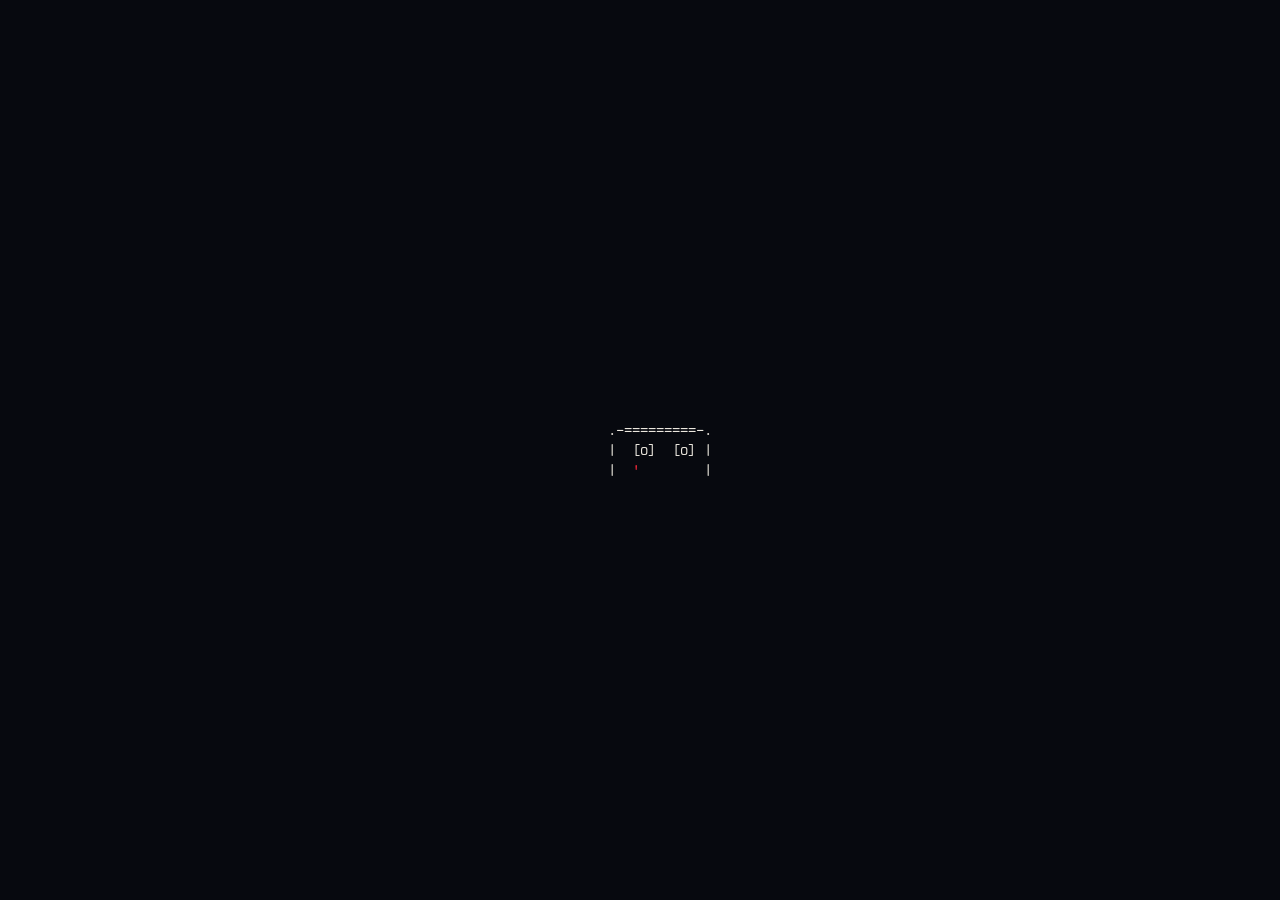
<file: content/interactivos/robot-solo.html>
<!DOCTYPE html>
<html lang="es">
<head>
<meta charset="utf-8">
<meta name="viewport" content="width=device-width, initial-scale=1">
<title>Robot · Memento Robot</title>


<style>
@font-face { font-family:'Muthur'; src:url('[data-uri]') format('opentype'); }
* { box-sizing:border-box; margin:0; }
/* mismo fondo que el sitio: noche del taller */
body { background:#07090f; padding:20px; font-family:Georgia,serif;
    display:flex; align-items:center; justify-content:center; min-height:100vh; }
:root { --tinta:#ece8df; --acento:#ff2a3c; }

.arte {
    font-family:'Muthur','Courier New',monospace;
    color:var(--tinta); font-size:16px; line-height:1.25;
    white-space:pre; display:inline-block; text-align:left;
}
.arte .lagrima { color:var(--acento); }
@media (max-width: 560px) {
    .arte { font-size: 12px; }
}
</style>
</head>
<body>
<div class="arte" id="arte"></div>

<script>
const ARTE = "     .-=========-.\n     |  [o]  [o] |\n     |  T        |\n     |    ___    |\n     |   |   |   |\n     '-==|===|==-'\n        ||   ||\n    .==#=======#==.\n   //  _________  \\\\\n  ||   | R M C |   ||\n  ||   |  #####|   ||\n  ||   |_|###|_|   ||\n   \\\\   #########  //\n    '==#=======#=='\n        ||   ||\n       _||_ _||_";
const VEL = 18;
const elA=document.getElementById('arte');
let t=null;
function pintar(){
    elA.innerHTML=''; let i=0;
    function paso(){
        if(i>=ARTE.length) return;
        const ch=ARTE[i];
        if(ch==='T'){const s=document.createElement('span');s.className='lagrima';s.textContent="'";elA.appendChild(s);}
        else{elA.appendChild(document.createTextNode(ch));}
        i++; t=setTimeout(paso, VEL);
    }
    paso();
}
pintar();
</script>
</body>
</html>
</file>
